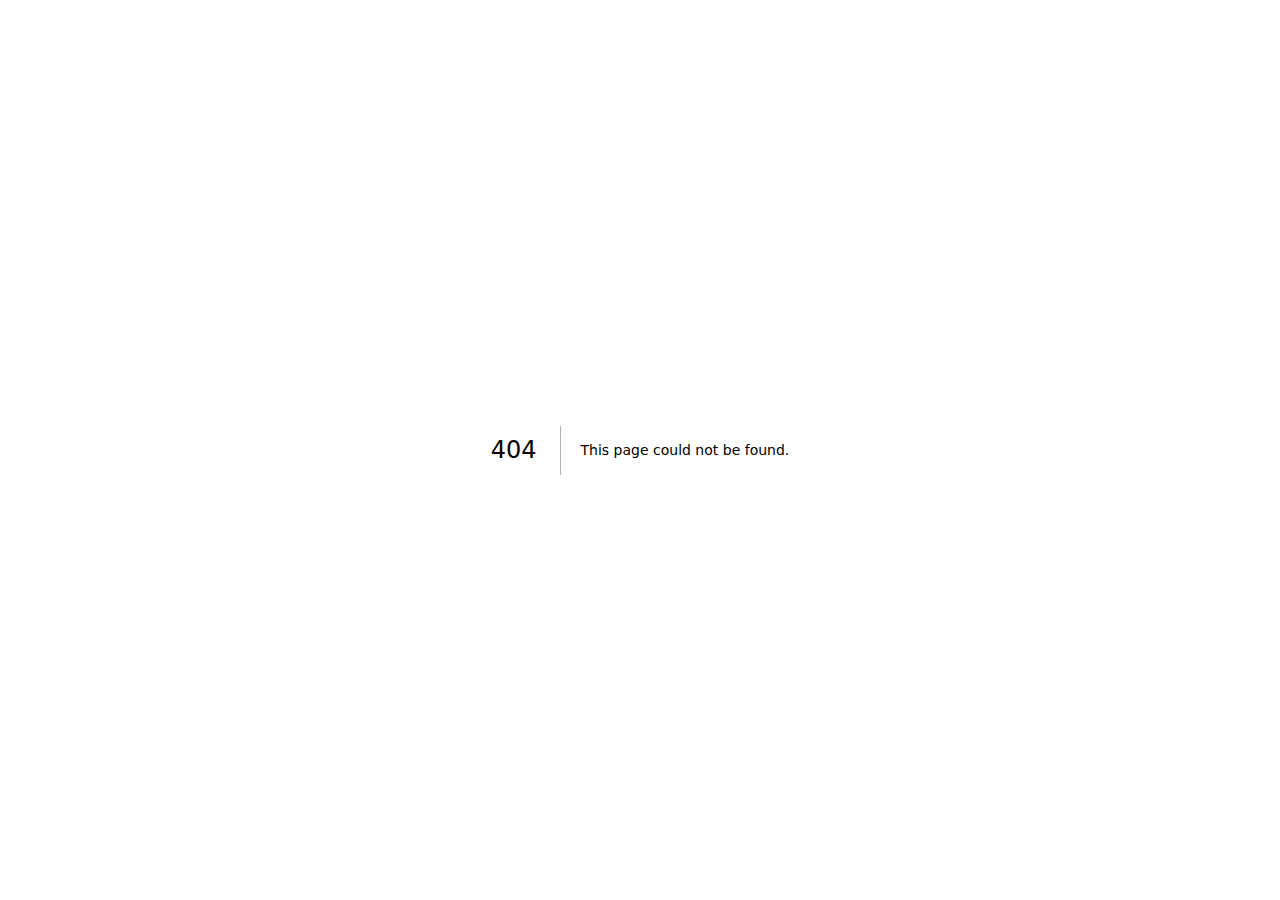
<file: 404/index.html>
<!DOCTYPE html><html lang="en"><head><meta charSet="utf-8"/><meta name="viewport" content="width=device-width, initial-scale=1"/><link rel="stylesheet" href="/_next/static/css/4b1e8a19af1a4add.css" crossorigin="" data-precedence="next"/><link rel="preload" as="script" fetchPriority="low" href="/_next/static/chunks/webpack-6cda3d347b784a7c.js" crossorigin=""/><script src="/_next/static/chunks/fd9d1056-bd98277519bb23fa.js" async="" crossorigin=""></script><script src="/_next/static/chunks/69-815b8219c165d480.js" async="" crossorigin=""></script><script src="/_next/static/chunks/main-app-1d5d4a43fa4cbee1.js" async="" crossorigin=""></script><title>404: This page could not be found.</title><script src="/_next/static/chunks/polyfills-c67a75d1b6f99dc8.js" crossorigin="" noModule=""></script></head><body class="__className_aaf875"><div style="font-family:system-ui,&quot;Segoe UI&quot;,Roboto,Helvetica,Arial,sans-serif,&quot;Apple Color Emoji&quot;,&quot;Segoe UI Emoji&quot;;height:100vh;text-align:center;display:flex;flex-direction:column;align-items:center;justify-content:center"><div><style>body{color:#000;background:#fff;margin:0}.next-error-h1{border-right:1px solid rgba(0,0,0,.3)}@media (prefers-color-scheme:dark){body{color:#fff;background:#000}.next-error-h1{border-right:1px solid rgba(255,255,255,.3)}}</style><h1 class="next-error-h1" style="display:inline-block;margin:0 20px 0 0;padding:0 23px 0 0;font-size:24px;font-weight:500;vertical-align:top;line-height:49px">404</h1><div style="display:inline-block"><h2 style="font-size:14px;font-weight:400;line-height:49px;margin:0">This page could not be found.</h2></div></div></div><script src="/_next/static/chunks/webpack-6cda3d347b784a7c.js" crossorigin="" async=""></script><script>(self.__next_f=self.__next_f||[]).push([0]);self.__next_f.push([2,null])</script><script>self.__next_f.push([1,"1:HL[\"/_next/static/css/4b1e8a19af1a4add.css\",\"style\",{\"crossOrigin\":\"\"}]\n0:\"$L2\"\n"])</script><script>self.__next_f.push([1,"3:I[7690,[],\"\"]\n5:I[5613,[],\"\"]\n6:I[1778,[],\"\"]\nc:I[8955,[],\"\"]\n7:{\"fontFamily\":\"system-ui,\\\"Segoe UI\\\",Roboto,Helvetica,Arial,sans-serif,\\\"Apple Color Emoji\\\",\\\"Segoe UI Emoji\\\"\",\"height\":\"100vh\",\"textAlign\":\"center\",\"display\":\"flex\",\"flexDirection\":\"column\",\"alignItems\":\"center\",\"justifyContent\":\"center\"}\n8:{\"display\":\"inline-block\",\"margin\":\"0 20px 0 0\",\"padding\":\"0 23px 0 0\",\"fontSize\":24,\"fontWeight\":500,\"verticalAlign\":\"top\",\"lineHeight\":\"49px\"}\n9:{\"display\":\"inline-block\"}\na:{\"fontSize\":14,\"fontWeigh"])</script><script>self.__next_f.push([1,"t\":400,\"lineHeight\":\"49px\",\"margin\":0}\nd:[]\n"])</script><script>self.__next_f.push([1,"2:[[[\"$\",\"link\",\"0\",{\"rel\":\"stylesheet\",\"href\":\"/_next/static/css/4b1e8a19af1a4add.css\",\"precedence\":\"next\",\"crossOrigin\":\"\"}]],[\"$\",\"$L3\",null,{\"buildId\":\"uUaYRfFRZJ3Uv1kChequ0\",\"assetPrefix\":\"\",\"initialCanonicalUrl\":\"/_not-found/\",\"initialTree\":[\"\",{\"children\":[\"__PAGE__\",{}]},\"$undefined\",\"$undefined\",true],\"initialSeedData\":[\"\",{\"children\":[\"__PAGE__\",{},[\"$L4\",[[\"$\",\"title\",null,{\"children\":\"404: This page could not be found.\"}],[\"$\",\"div\",null,{\"style\":{\"fontFamily\":\"system-ui,\\\"Segoe UI\\\",Roboto,Helvetica,Arial,sans-serif,\\\"Apple Color Emoji\\\",\\\"Segoe UI Emoji\\\"\",\"height\":\"100vh\",\"textAlign\":\"center\",\"display\":\"flex\",\"flexDirection\":\"column\",\"alignItems\":\"center\",\"justifyContent\":\"center\"},\"children\":[\"$\",\"div\",null,{\"children\":[[\"$\",\"style\",null,{\"dangerouslySetInnerHTML\":{\"__html\":\"body{color:#000;background:#fff;margin:0}.next-error-h1{border-right:1px solid rgba(0,0,0,.3)}@media (prefers-color-scheme:dark){body{color:#fff;background:#000}.next-error-h1{border-right:1px solid rgba(255,255,255,.3)}}\"}}],[\"$\",\"h1\",null,{\"className\":\"next-error-h1\",\"style\":{\"display\":\"inline-block\",\"margin\":\"0 20px 0 0\",\"padding\":\"0 23px 0 0\",\"fontSize\":24,\"fontWeight\":500,\"verticalAlign\":\"top\",\"lineHeight\":\"49px\"},\"children\":\"404\"}],[\"$\",\"div\",null,{\"style\":{\"display\":\"inline-block\"},\"children\":[\"$\",\"h2\",null,{\"style\":{\"fontSize\":14,\"fontWeight\":400,\"lineHeight\":\"49px\",\"margin\":0},\"children\":\"This page could not be found.\"}]}]]}]}]],null]]},[null,[\"$\",\"html\",null,{\"lang\":\"en\",\"children\":[\"$\",\"body\",null,{\"className\":\"__className_aaf875\",\"children\":[\"$\",\"$L5\",null,{\"parallelRouterKey\":\"children\",\"segmentPath\":[\"children\"],\"loading\":\"$undefined\",\"loadingStyles\":\"$undefined\",\"loadingScripts\":\"$undefined\",\"hasLoading\":false,\"error\":\"$undefined\",\"errorStyles\":\"$undefined\",\"errorScripts\":\"$undefined\",\"template\":[\"$\",\"$L6\",null,{}],\"templateStyles\":\"$undefined\",\"templateScripts\":\"$undefined\",\"notFound\":[[\"$\",\"title\",null,{\"children\":\"404: This page could not be found.\"}],[\"$\",\"div\",null,{\"style\":\"$7\",\"children\":[\"$\",\"div\",null,{\"children\":[[\"$\",\"style\",null,{\"dangerouslySetInnerHTML\":{\"__html\":\"body{color:#000;background:#fff;margin:0}.next-error-h1{border-right:1px solid rgba(0,0,0,.3)}@media (prefers-color-scheme:dark){body{color:#fff;background:#000}.next-error-h1{border-right:1px solid rgba(255,255,255,.3)}}\"}}],[\"$\",\"h1\",null,{\"className\":\"next-error-h1\",\"style\":\"$8\",\"children\":\"404\"}],[\"$\",\"div\",null,{\"style\":\"$9\",\"children\":[\"$\",\"h2\",null,{\"style\":\"$a\",\"children\":\"This page could not be found.\"}]}]]}]}]],\"notFoundStyles\":[],\"styles\":null}]}]}],null]],\"initialHead\":[false,\"$Lb\"],\"globalErrorComponent\":\"$c\",\"missingSlots\":\"$Wd\"}]]\n"])</script><script>self.__next_f.push([1,"b:[[\"$\",\"meta\",\"0\",{\"name\":\"viewport\",\"content\":\"width=device-width, initial-scale=1\"}],[\"$\",\"meta\",\"1\",{\"charSet\":\"utf-8\"}]]\n4:null\n"])</script><script>self.__next_f.push([1,""])</script></body></html>
</file>
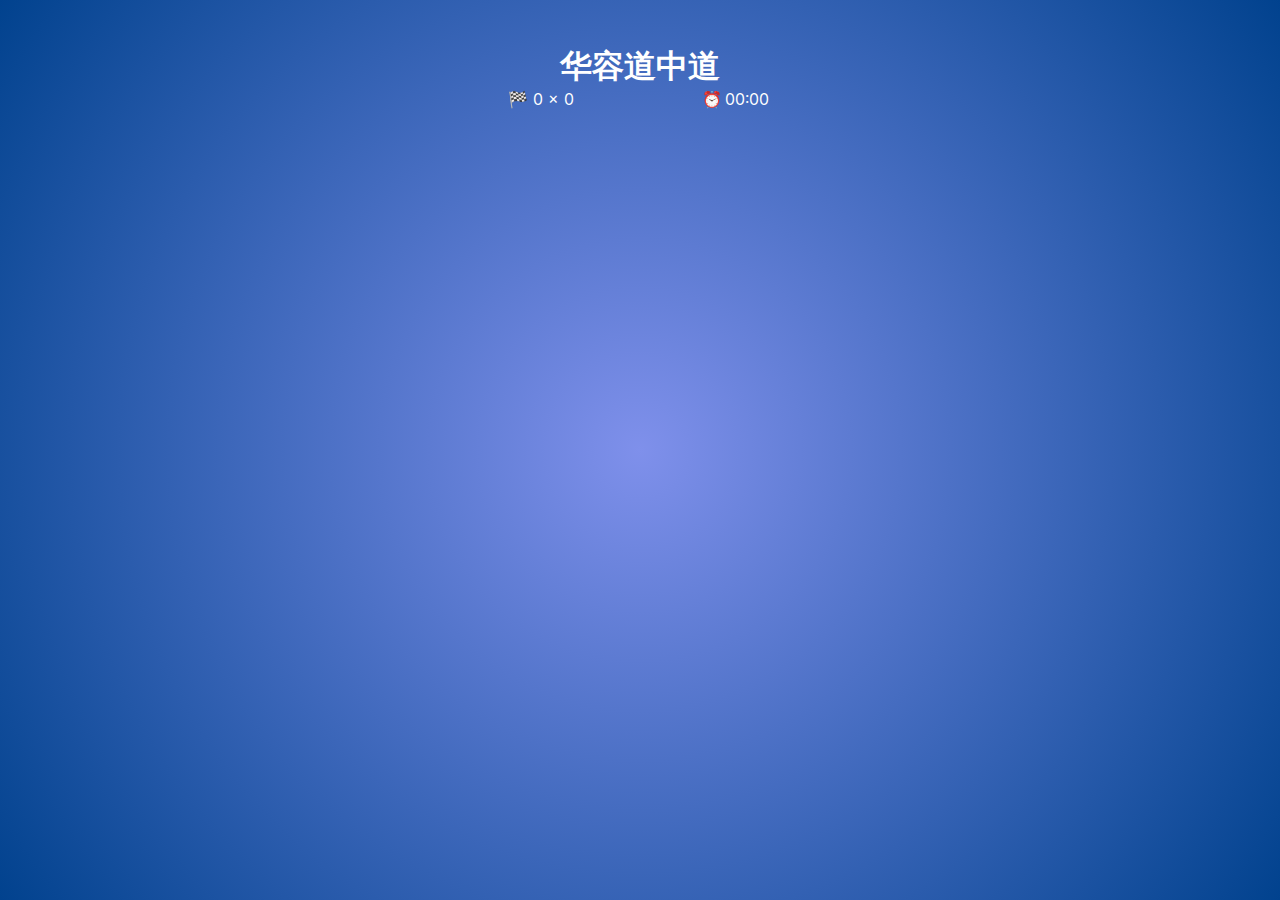
<file: huarongdao/index.html>
<!DOCTYPE html><html lang="en"><head><meta charSet="utf-8"/><meta name="viewport" content="width=device-width, initial-scale=1"/><link rel="stylesheet" href="/_next/static/css/4b1e8a19af1a4add.css" crossorigin="" data-precedence="next"/><link rel="preload" as="script" fetchPriority="low" href="/_next/static/chunks/webpack-6cda3d347b784a7c.js" crossorigin=""/><script src="/_next/static/chunks/fd9d1056-bd98277519bb23fa.js" async="" crossorigin=""></script><script src="/_next/static/chunks/69-815b8219c165d480.js" async="" crossorigin=""></script><script src="/_next/static/chunks/main-app-1d5d4a43fa4cbee1.js" async="" crossorigin=""></script><script src="/_next/static/chunks/483-624205262116dfca.js" async=""></script><script src="/_next/static/chunks/app/huarongdao/page-e2c49367210601f3.js" async=""></script><link rel="icon" href="/favicon.ico" type="image/x-icon" sizes="16x16"/><script src="/_next/static/chunks/polyfills-c67a75d1b6f99dc8.js" crossorigin="" noModule=""></script></head><body class="__className_aaf875"><div style="text-align:center;background:radial-gradient(circle, rgb(127 144 235) 0%, rgb(1 66 142) 100%);height:100vh;color:white"><h1 style="padding-top:5vh">华容道中道</h1><div>🏁 <span style="padding-right:10vw">0<!-- --> × <!-- -->0</span>⏰<span style="display:inline-block;min-width:5ch"><span>00<!-- -->:<!-- -->00</span></span></div><div hidden=""><table style="border:4px solid gray;margin:5vh auto;border-spacing:4px"><tbody><tr><td></td><td><span style="line-height:0px;display:block;position:relative;bottom:12px;font-size:24px">🐱</span></td></tr><tr><td colspan="-1"></td><td><span style="line-height:0px;display:block;position:relative;top:12px;font-size:24px">🏠</span></td></tr></tbody></table><button type="button" class="ant-btn css-1uweeqc ant-btn-primary" style="text-align:center;margin:1vh 10vw 1vh 0"><span>帮 助</span></button><button type="button" class="ant-btn css-1uweeqc ant-btn-primary" style="text-align:center;margin:1vh 0 1vh"><span>重新开始</span></button></div></div><script src="/_next/static/chunks/webpack-6cda3d347b784a7c.js" crossorigin="" async=""></script><script>(self.__next_f=self.__next_f||[]).push([0]);self.__next_f.push([2,null])</script><script>self.__next_f.push([1,"1:HL[\"/_next/static/css/4b1e8a19af1a4add.css\",\"style\",{\"crossOrigin\":\"\"}]\n0:\"$L2\"\n"])</script><script>self.__next_f.push([1,"3:I[7690,[],\"\"]\n5:I[7831,[],\"\"]\n6:I[9386,[\"483\",\"static/chunks/483-624205262116dfca.js\",\"709\",\"static/chunks/app/huarongdao/page-e2c49367210601f3.js\"],\"\"]\n7:I[5613,[],\"\"]\n8:I[1778,[],\"\"]\na:I[8955,[],\"\"]\nb:[]\n"])</script><script>self.__next_f.push([1,"2:[[[\"$\",\"link\",\"0\",{\"rel\":\"stylesheet\",\"href\":\"/_next/static/css/4b1e8a19af1a4add.css\",\"precedence\":\"next\",\"crossOrigin\":\"\"}]],[\"$\",\"$L3\",null,{\"buildId\":\"uUaYRfFRZJ3Uv1kChequ0\",\"assetPrefix\":\"\",\"initialCanonicalUrl\":\"/huarongdao/\",\"initialTree\":[\"\",{\"children\":[\"huarongdao\",{\"children\":[\"__PAGE__\",{}]}]},\"$undefined\",\"$undefined\",true],\"initialSeedData\":[\"\",{\"children\":[\"huarongdao\",{\"children\":[\"__PAGE__\",{},[\"$L4\",[\"$\",\"$L5\",null,{\"propsForComponent\":{\"params\":{}},\"Component\":\"$6\",\"isStaticGeneration\":true}],null]]},[\"$\",\"$L7\",null,{\"parallelRouterKey\":\"children\",\"segmentPath\":[\"children\",\"huarongdao\",\"children\"],\"loading\":\"$undefined\",\"loadingStyles\":\"$undefined\",\"loadingScripts\":\"$undefined\",\"hasLoading\":false,\"error\":\"$undefined\",\"errorStyles\":\"$undefined\",\"errorScripts\":\"$undefined\",\"template\":[\"$\",\"$L8\",null,{}],\"templateStyles\":\"$undefined\",\"templateScripts\":\"$undefined\",\"notFound\":\"$undefined\",\"notFoundStyles\":\"$undefined\",\"styles\":null}]]},[null,[\"$\",\"html\",null,{\"lang\":\"en\",\"children\":[\"$\",\"body\",null,{\"className\":\"__className_aaf875\",\"children\":[\"$\",\"$L7\",null,{\"parallelRouterKey\":\"children\",\"segmentPath\":[\"children\"],\"loading\":\"$undefined\",\"loadingStyles\":\"$undefined\",\"loadingScripts\":\"$undefined\",\"hasLoading\":false,\"error\":\"$undefined\",\"errorStyles\":\"$undefined\",\"errorScripts\":\"$undefined\",\"template\":[\"$\",\"$L8\",null,{}],\"templateStyles\":\"$undefined\",\"templateScripts\":\"$undefined\",\"notFound\":[[\"$\",\"title\",null,{\"children\":\"404: This page could not be found.\"}],[\"$\",\"div\",null,{\"style\":{\"fontFamily\":\"system-ui,\\\"Segoe UI\\\",Roboto,Helvetica,Arial,sans-serif,\\\"Apple Color Emoji\\\",\\\"Segoe UI Emoji\\\"\",\"height\":\"100vh\",\"textAlign\":\"center\",\"display\":\"flex\",\"flexDirection\":\"column\",\"alignItems\":\"center\",\"justifyContent\":\"center\"},\"children\":[\"$\",\"div\",null,{\"children\":[[\"$\",\"style\",null,{\"dangerouslySetInnerHTML\":{\"__html\":\"body{color:#000;background:#fff;margin:0}.next-error-h1{border-right:1px solid rgba(0,0,0,.3)}@media (prefers-color-scheme:dark){body{color:#fff;background:#000}.next-error-h1{border-right:1px solid rgba(255,255,255,.3)}}\"}}],[\"$\",\"h1\",null,{\"className\":\"next-error-h1\",\"style\":{\"display\":\"inline-block\",\"margin\":\"0 20px 0 0\",\"padding\":\"0 23px 0 0\",\"fontSize\":24,\"fontWeight\":500,\"verticalAlign\":\"top\",\"lineHeight\":\"49px\"},\"children\":\"404\"}],[\"$\",\"div\",null,{\"style\":{\"display\":\"inline-block\"},\"children\":[\"$\",\"h2\",null,{\"style\":{\"fontSize\":14,\"fontWeight\":400,\"lineHeight\":\"49px\",\"margin\":0},\"children\":\"This page could not be found.\"}]}]]}]}]],\"notFoundStyles\":[],\"styles\":null}]}]}],null]],\"initialHead\":[false,\"$L9\"],\"globalErrorComponent\":\"$a\",\"missingSlots\":\"$Wb\"}]]\n"])</script><script>self.__next_f.push([1,"9:[[\"$\",\"meta\",\"0\",{\"name\":\"viewport\",\"content\":\"width=device-width, initial-scale=1\"}],[\"$\",\"meta\",\"1\",{\"charSet\":\"utf-8\"}],[\"$\",\"link\",\"2\",{\"rel\":\"icon\",\"href\":\"/favicon.ico\",\"type\":\"image/x-icon\",\"sizes\":\"16x16\"}]]\n4:null\n"])</script><script>self.__next_f.push([1,""])</script></body></html>
</file>
<file: _next/static/css/4b1e8a19af1a4add.css>
@font-face{font-family:__Inter_aaf875;font-style:normal;font-weight:100 900;font-display:swap;src:url(/_next/static/media/ec159349637c90ad-s.woff2) format("woff2");unicode-range:u+0460-052f,u+1c80-1c88,u+20b4,u+2de0-2dff,u+a640-a69f,u+fe2e-fe2f}@font-face{font-family:__Inter_aaf875;font-style:normal;font-weight:100 900;font-display:swap;src:url(/_next/static/media/513657b02c5c193f-s.woff2) format("woff2");unicode-range:u+0301,u+0400-045f,u+0490-0491,u+04b0-04b1,u+2116}@font-face{font-family:__Inter_aaf875;font-style:normal;font-weight:100 900;font-display:swap;src:url(/_next/static/media/fd4db3eb5472fc27-s.woff2) format("woff2");unicode-range:u+1f??}@font-face{font-family:__Inter_aaf875;font-style:normal;font-weight:100 900;font-display:swap;src:url(/_next/static/media/51ed15f9841b9f9d-s.woff2) format("woff2");unicode-range:u+0370-0377,u+037a-037f,u+0384-038a,u+038c,u+038e-03a1,u+03a3-03ff}@font-face{font-family:__Inter_aaf875;font-style:normal;font-weight:100 900;font-display:swap;src:url(/_next/static/media/05a31a2ca4975f99-s.woff2) format("woff2");unicode-range:u+0102-0103,u+0110-0111,u+0128-0129,u+0168-0169,u+01a0-01a1,u+01af-01b0,u+0300-0301,u+0303-0304,u+0308-0309,u+0323,u+0329,u+1ea0-1ef9,u+20ab}@font-face{font-family:__Inter_aaf875;font-style:normal;font-weight:100 900;font-display:swap;src:url(/_next/static/media/d6b16ce4a6175f26-s.woff2) format("woff2");unicode-range:u+0100-02af,u+0304,u+0308,u+0329,u+1e00-1e9f,u+1ef2-1eff,u+2020,u+20a0-20ab,u+20ad-20c0,u+2113,u+2c60-2c7f,u+a720-a7ff}@font-face{font-family:__Inter_aaf875;font-style:normal;font-weight:100 900;font-display:swap;src:url(/_next/static/media/c9a5bc6a7c948fb0-s.p.woff2) format("woff2");unicode-range:u+00??,u+0131,u+0152-0153,u+02bb-02bc,u+02c6,u+02da,u+02dc,u+0304,u+0308,u+0329,u+2000-206f,u+2074,u+20ac,u+2122,u+2191,u+2193,u+2212,u+2215,u+feff,u+fffd}@font-face{font-family:__Inter_Fallback_aaf875;src:local("Arial");ascent-override:90.20%;descent-override:22.48%;line-gap-override:0.00%;size-adjust:107.40%}.__className_aaf875{font-family:__Inter_aaf875,__Inter_Fallback_aaf875;font-style:normal}:root{--max-width:1100px;--border-radius:12px;--font-mono:ui-monospace,Menlo,Monaco,"Cascadia Mono","Segoe UI Mono","Roboto Mono","Oxygen Mono","Ubuntu Monospace","Source Code Pro","Fira Mono","Droid Sans Mono","Courier New",monospace;--foreground-rgb:0,0,0;--background-start-rgb:214,219,220;--background-end-rgb:255,255,255;--primary-glow:conic-gradient(from 180deg at 50% 50%,#16abff33 0deg,#0885ff33 55deg,#54d6ff33 120deg,#0071ff33 160deg,transparent 360deg);--secondary-glow:radial-gradient(#fff,hsla(0,0%,100%,0));--tile-start-rgb:239,245,249;--tile-end-rgb:228,232,233;--tile-border:conic-gradient(#00000080,#00000040,#00000030,#00000020,#00000010,#00000010,#00000080);--callout-rgb:238,240,241;--callout-border-rgb:172,175,176;--card-rgb:180,185,188;--card-border-rgb:131,134,135}@media (prefers-color-scheme:dark){:root{--foreground-rgb:255,255,255;--background-start-rgb:0,0,0;--background-end-rgb:0,0,0;--primary-glow:radial-gradient(rgba(1,65,255,.4),rgba(1,65,255,0));--secondary-glow:linear-gradient(to bottom right,rgba(1,65,255,0),rgba(1,65,255,0),rgba(1,65,255,.3));--tile-start-rgb:2,13,46;--tile-end-rgb:2,5,19;--tile-border:conic-gradient(#ffffff80,#ffffff40,#ffffff30,#ffffff20,#ffffff10,#ffffff10,#ffffff80);--callout-rgb:20,20,20;--callout-border-rgb:108,108,108;--card-rgb:100,100,100;--card-border-rgb:200,200,200}}*{box-sizing:border-box;padding:0;margin:0}body,html{max-width:100vw;overflow-x:hidden}body{color:rgb(var(--foreground-rgb));background:rgb(var(--background-end-rgb))}a{color:inherit;text-decoration:none}@media (prefers-color-scheme:dark){html{color-scheme:dark}}
</file>
